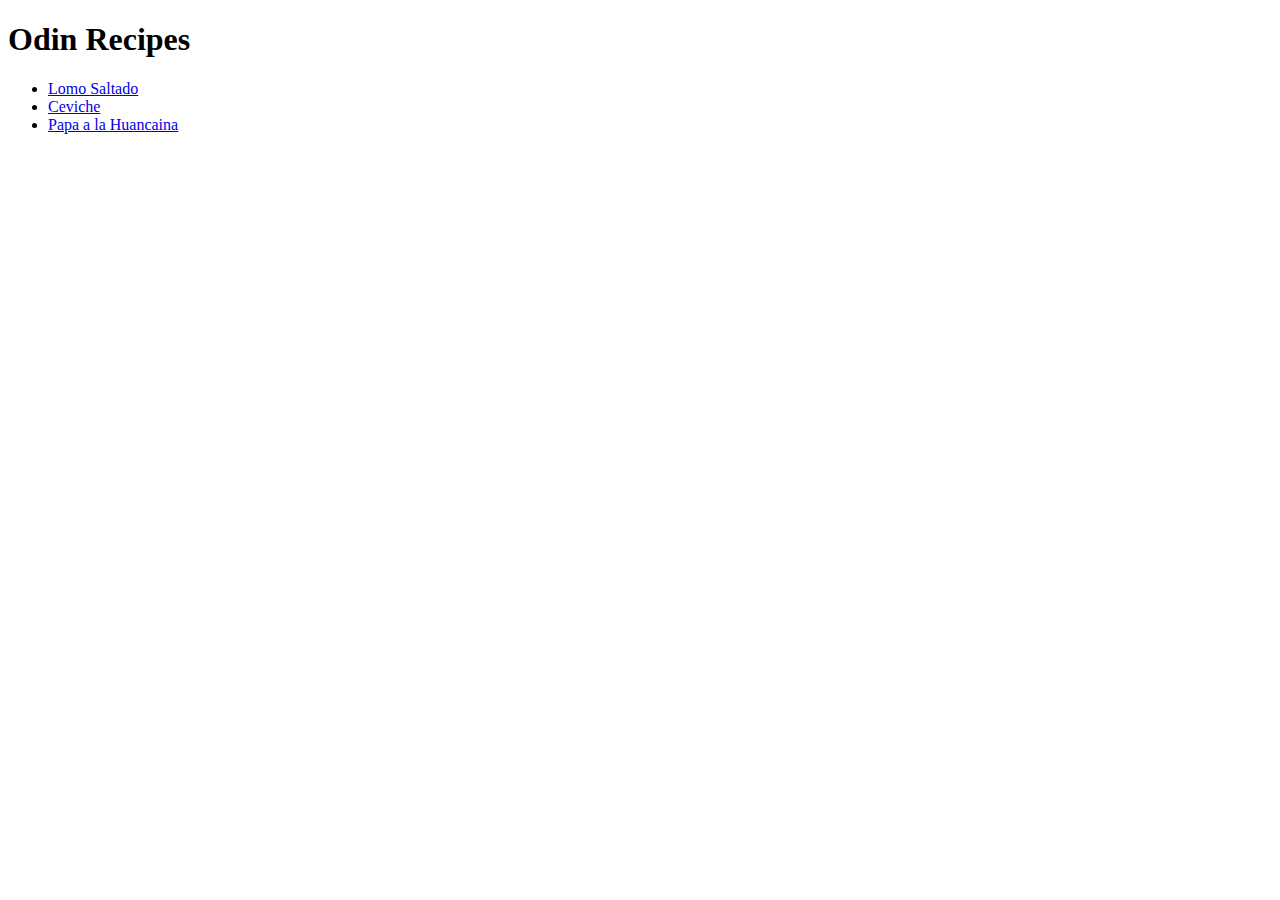
<file: index.html>
<!DOCTYPE html>
<html lang="en">
<head>
    <meta charset="UTF-8">
    <meta name="viewport" content="width=device-width, initial-scale=1.0">
    <title>Document</title>
</head>
<body>
    <h1>Odin Recipes</h1>
    <ul>
        <li><a href="recipes/lomo.html">Lomo Saltado</a></li>
        <li><a href="recipes/ceviche.html">Ceviche</a></li>
        <li><a href="recipes/papa_a_la_huancaina.html">Papa a la Huancaina</a></li>
    </ul>
</html>
</file>
